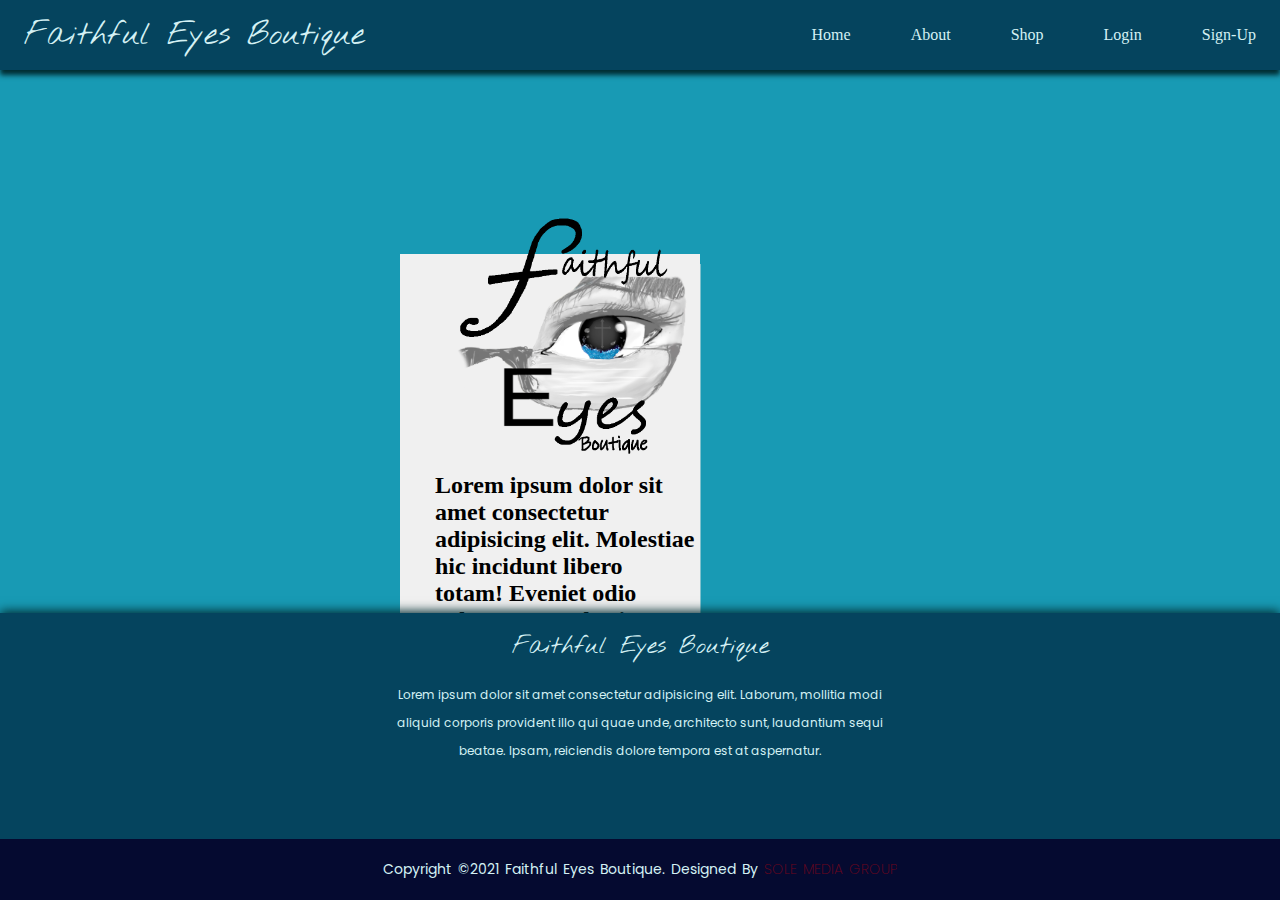
<file: index.html>
<!DOCTYPE html>
<html lang="en">
  <head>
    <meta charset="UTF-8" />
    <meta http-equiv="X-UA-Compatible" content="IE=edge" />
    <meta name="viewport" content="width=device-width, initial-scale=1.0" />
    <link
      href="https://fonts.googleapis.com/icon?family=Material+Icons"
      rel="stylesheet"
    />
    <link
      rel="stylesheet"
      href="https://cdnjs.cloudflare.com/ajax/libs/font-awesome/6.2.1/css/all.min.css"
      integrity="sha512-MV7K8+y+gLIBoVD59lQIYicR65iaqukzvf/nwasF0nqhPay5w/9lJmVM2hMDcnK1OnMGCdVK+iQrJ7lzPJQd1w=="
      crossorigin="anonymous"
      referrerpolicy="no-referrer"
    />
    <link rel="stylesheet" href="styles.css" />
    <link rel="icon" href="images/logo.png" />
    <title>Faithful Eyes Boutique | Home</title>
  </head>

  <body>
    <!-- HEADER/NAV START -->
    <header>
      <nav class="navbar">
        <a href="#" class="nav-branding">Faithful Eyes Boutique</a>

        <ul class="nav-menu">
          <li class="nav-item">
            <a href="index.html" class="nav-link">Home</a>
          </li>
          <li class="nav-item">
            <a href="pages/about.html" class="nav-link">About</a>
          </li>
          <li class="nav-item">
            <a href="pages/shop.html" class="nav-link">Shop</a>
          </li>
          <li class="nav-item">
            <a href="pages/login.html" class="nav-link">Login</a>
          </li>
          <li class="nav-item">
            <a href="pages/signup.html" class="nav-link">Sign-Up</a>
          </li>
        </ul>
        <div class="hamburger">
          <span class="bar"></span>
          <span class="bar"></span>
          <span class="bar"></span>
        </div>
      </nav>
    </header>
    <!-- HEADER/NAV END -->
    <div class="container">
      <div class="card">
        <div class="imgBx">
          <a href="#">
            <img src="images/logo.png" />
          </a>
          <h2>
            Lorem ipsum dolor sit amet consectetur adipisicing elit. Molestiae
            hic incidunt libero totam! Eveniet odio culpa recusandae ipsam
            repudiandae accusantium maiores, asperiores adipisci perspiciatis
            atque. Dolorum quod corporis dolores nesciunt!
          </h2>
        </div>
      </div>
    </div>
    <!-- FOOTER START -->
    <footer>
      <div class="footer-content">
        <h3>Faithful Eyes Boutique</h3>
        <p>
          Lorem ipsum dolor sit amet consectetur adipisicing elit. Laborum,
          mollitia modi aliquid corporis provident illo qui quae unde,
          architecto sunt, laudantium sequi beatae. Ipsam, reiciendis dolore
          tempora est at aspernatur.
        </p>
        <ul class="socials">
          <li>
            <a href="#"><i class="fa-brands fa-facebook"></i></a>
          </li>
          <li>
            <a href="#"><i class="fa-brands fa-instagram"></i></a>
          </li>
          <li>
            <a href="#"><i class="fa-brands fa-square-twitter"></i></a>
          </li>
        </ul>
      </div>
      <div class="footer-bottom">
        <p>
          Copyright &copy;2021 Faithful Eyes Boutique. Designed by
          <a href="#">Sole Media Group</a>
        </p>
      </div>
    </footer>
    <!-- FOOTER END -->

    <script src="main.js"></script>
  </body>
</html>
</file>
<file: styles.css>
@import url('https://fonts.googleapis.com/css2?family=Allura&family=Poppins:wght@300;400;500;600&family=Ubuntu:wght@300;400;500;700&display=swap');
@import url('https://fonts.googleapis.com/css2?family=Allura&family=Nothing+You+Could+Do&family=Poppins:wght@300;400;500;600&family=Ubuntu:wght@300;400;500;700&display=swap');

*{
    box-sizing: border-box;
    padding: 0;
    margin: 0;
}

body{
    background: #189AB4;
    justify-content: center;

}

/* HEADER/NAV START */
header{
    background-color: #05445E;
    box-shadow: 0px 5px 5px #002c31;
}

li{
    list-style: none;
}

a{
    color: #D4F1F4;
    text-decoration: none;
}

.navbar{
    min-height: 70px;
    display: flex;
    justify-content: space-between;
    align-items: center;
    padding: 0 24px;
}

.nav-menu{
    display: flex;
    justify-content: space-between;
    align-items: center;
    gap: 60px;
}

.nav-branding{
    font-size: 2rem;
    color: #D4F1F4;
    font-family: "Nothing You Could Do";
}

.nav-link{
    transition: 0.7s ease;
}

.nav-link:hover{
    color: #FBE7C6;
}

.hamburger{
    display: none;
    cursor: pointer;
}

.bar{
    display: block;
    width: 25px;
    height: 3px;
    margin: 5px auto;
    -webkit-transition: all 0.3s ease-in-out;
    transition: all 0.3s ease-in-out;
    background-color: #D4F1F4;
}

@media(max-width:768px){
    .hamburger{
        display: block;
    }

    .hamburger.active .bar:nth-child(2){
        opacity: 0;
    }
    .hamburger.active .bar:nth-child(1){
        transform: translateY(8px) rotate(45deg);
    }
    .hamburger.active .bar:nth-child(3){
        transform: translateY(-8px) rotate(-45deg);
    }

    .nav-menu{
        position: fixed;
        left: -100%;
        top: 70px;
        gap: 0;
        flex-direction: column;
        background-color: #05445E;
        box-shadow: 0px 5px 5px #002c31;
        width: 100%;
        text-align: center;
        transition: 0.3s;
    }

    .nav-item{
        margin: 16px 0;
    }

    .nav-menu.active{
        left: 0;
    }
}
/* HEADER/NAV END */

    .container{
        position: relative;
        width: 1100px;
        display: flex;
        justify-content: center;
        align-items: center;
        flex-wrap: wrap;
        padding: 30px;
        margin-top: 8%;
    }

    .container .card{
        width: 300px;
        position: relative;
        height: 400px;
        background: #f0f0f0;
        margin: 30px 10px;
        padding: 20px 15px;
        display: flex;
        flex-direction: column;
        box-shadow: 0.5px 10px #e6e6e6;
        transition: 0.3s ease-in-out;
        margin-top: 5%;
    }

    .container .card .imgBx{
        position: relative;
        width: 260px;
        height: 260px;
        top: -60px;
        left: 20px;
        box-shadow: 0 5px 20px rbga (0, 0, 0,1.2);
    }

    .container .card .imgBx img{
        max-width: 100%;
        border-radius: 10px;
    }

    .imgBx:hover img{
        transform: scale(1.1)
    }

/* FOOTER START */
footer{
    position: absolute;
    bottom: 0;
    left: 0;
    right: 0;
    background-color: #05445E;
    box-shadow: 0px -2px 10px #002c31;
    height: auto;
    width: 100vw;
    font-family: "Poppins";
    padding-top: 10px;
    color: #D4F1F4;
}

.footer-content{
    display: flex;
    align-items: center;
    justify-content: center;
    flex-direction: column;
    text-align: center;
}

.footer-content h3{
    font-size: 1.5rem;
    font-weight: 400;
    text-transform: capitalize;
    line-height: 3rem;
    font-family: "Nothing You Could Do";
}

.footer-content p{
    max-width: 500px;
    margin: 10px auto;
    line-height: 28px;
    font-size: 12px;
}

.socials{
    list-style: none;
    display: flex;
    align-items: center;
    justify-content: center;
    margin: 1rem 0 3rem 0;
}

.socials li{
    margin: 0 10px;
}

.socials a{
    text-decoration: none;
    color: #D4F1F4;
}

.socials a i{
    font-size: 1.5rem;
}

.socials a:hover i{
    color: #FBE7C6;
}

.footer-bottom{
    background: #050A30;
    width: 100vw;
    padding: 20px 0;
    text-align: center;
}

.footer-bottom p{
    font-size: 14px;
    word-spacing: 2px;
    text-transform: capitalize;
}

.footer-bottom a{
    text-transform: uppercase;
    opacity: .4;
    font-weight: 200;
    color: red;
}
/* FOOTER END */
</file>
